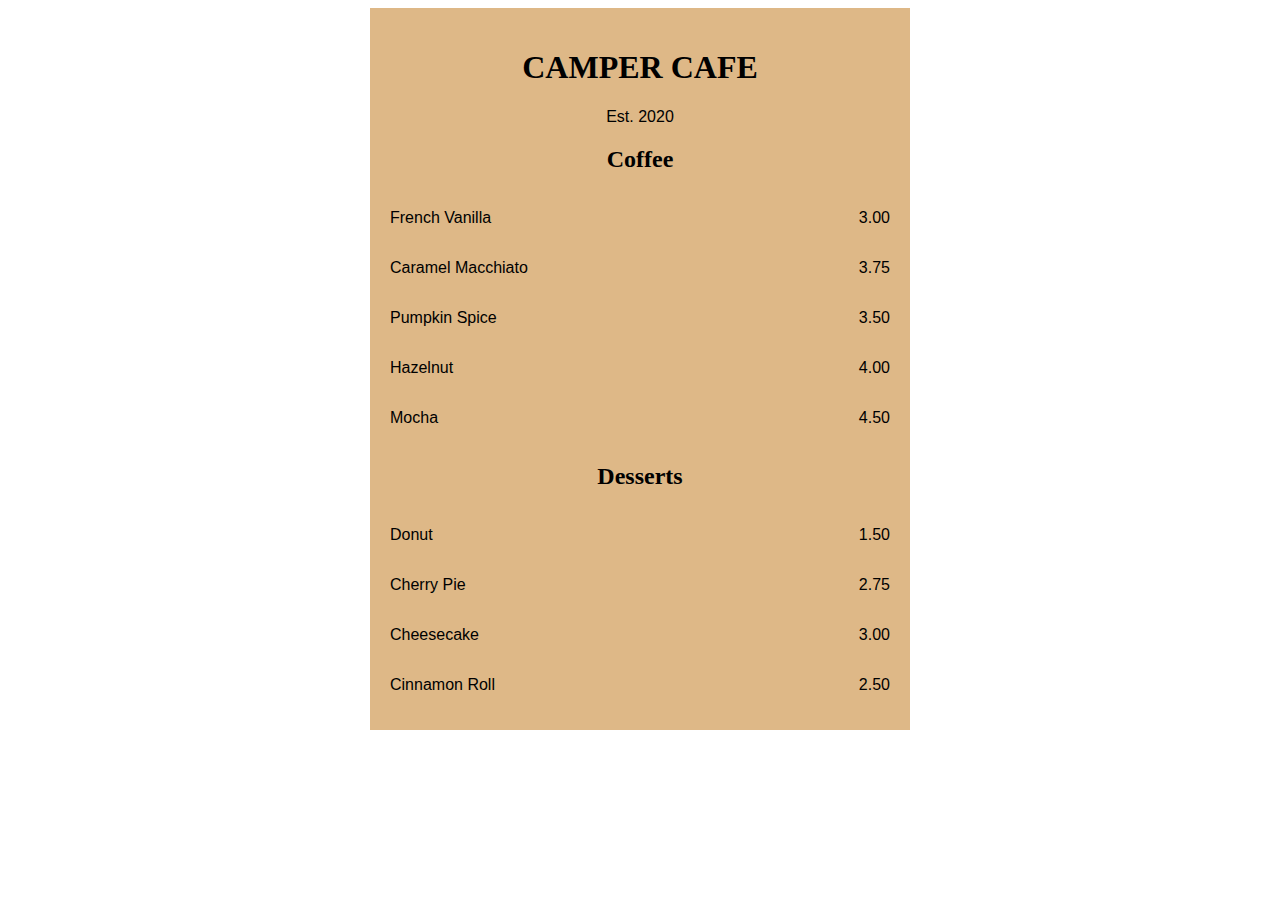
<file: index.html>
<!DOCTYPE html>
<html lang="en">
  <head>
    <meta charset="utf-8" />
    <meta name="viewport" content="width=device-width, initial-scale=1.0" />
    <title>Cafe Menu</title>
    <link href="styles.css" rel="stylesheet"/>
  </head>
  <body>
    <div class="menu">
      <main>
        <h1>CAMPER CAFE</h1>
        <p>Est. 2020</p>
        <section>
          <h2>Coffee</h2>
          <article class="item">
            <p class="flavor">French Vanilla</p><p class="price">3.00</p>
          </article>
          <article class="item">
            <p class="flavor">Caramel Macchiato</p><p class="price">3.75</p>
          </article>
          <article class="item">
            <p class="flavor">Pumpkin Spice</p><p class="price">3.50</p>
          </article>
          <article class="item">
            <p class="flavor">Hazelnut</p><p class="price">4.00</p>
          </article>
          <article class="item">
            <p class="flavor">Mocha</p><p class="price">4.50</p>
          </article>
        </section>
        <section>
          <h2>Desserts</h2>
          <article class="item">
            <p class="dessert">Donut</p><p class="price">1.50</p>
          </article>
          <article class="item">
            <p class="dessert">Cherry Pie</p><p class="price">2.75</p>
          </article>
          <article class="item">
            <p class="dessert">Cheesecake</p><p class="price">3.00</p>
          </article>
          <article class="item">
            <p class="dessert">Cinnamon Roll</p><p class="price">2.50</p>
          </article>
        </section>
      </main>
    </div>
  </body>

</html>
</file>
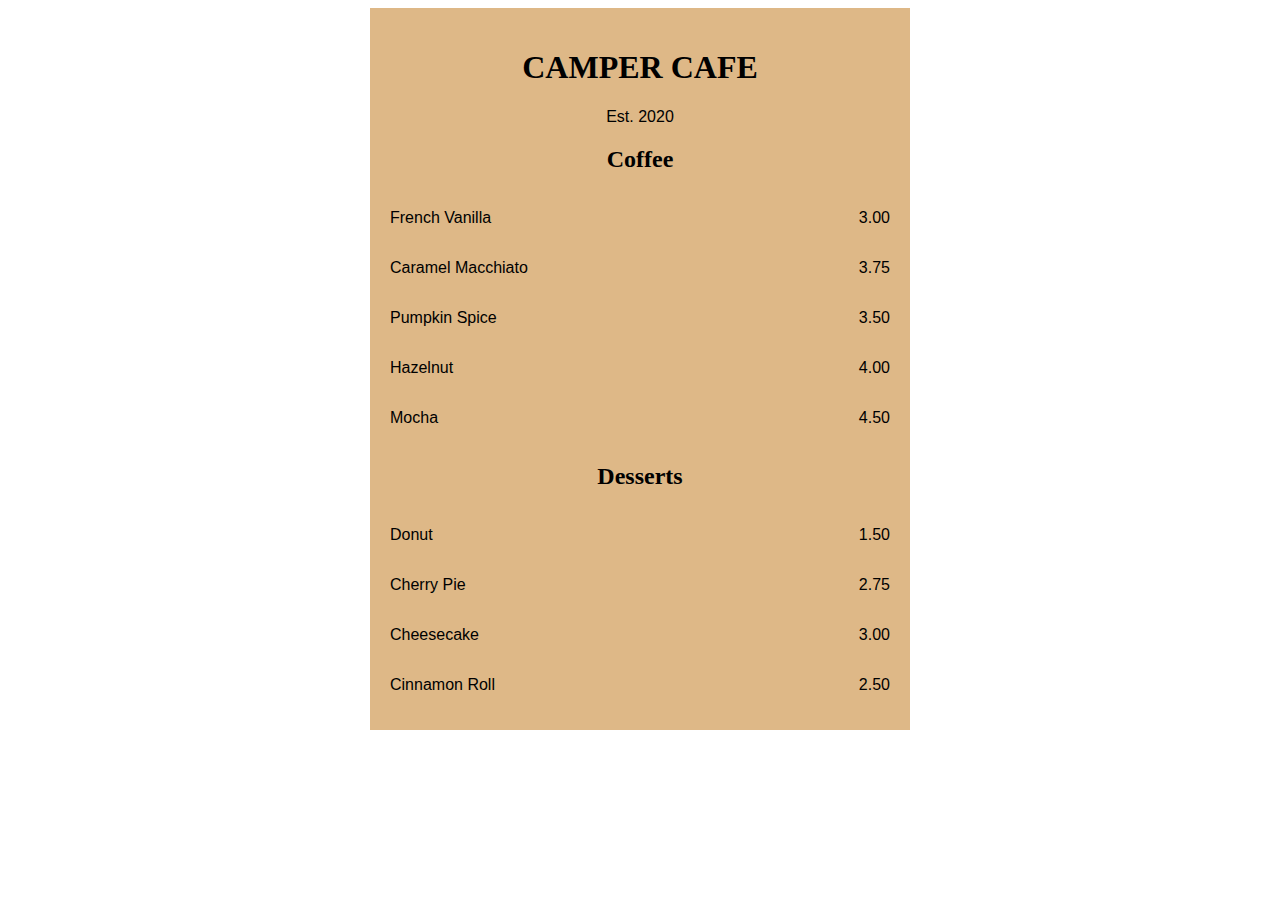
<file: cafe.html>
<!DOCTYPE html>
<html lang="en">
  <head>
    <meta charset="utf-8" />
    <meta name="viewport" content="width=device-width, initial-scale=1.0" />
    <title>Cafe Menu</title>
    <link href="cafe.css" rel="stylesheet"/>
  </head>
  <body>
    <div class="menu">
      <main>
        <h1>CAMPER CAFE</h1>
        <p>Est. 2020</p>
        <section>
          <h2>Coffee</h2>
          <article class="item">
            <p class="flavor">French Vanilla</p><p class="price">3.00</p>
          </article>
          <article class="item">
            <p class="flavor">Caramel Macchiato</p><p class="price">3.75</p>
          </article>
          <article class="item">
            <p class="flavor">Pumpkin Spice</p><p class="price">3.50</p>
          </article>
          <article class="item">
            <p class="flavor">Hazelnut</p><p class="price">4.00</p>
          </article>
          <article class="item">
            <p class="flavor">Mocha</p><p class="price">4.50</p>
          </article>
        </section>
        <section>
          <h2>Desserts</h2>
          <article class="item">
            <p class="dessert">Donut</p><p class="price">1.50</p>
          </article>
          <article class="item">
            <p class="dessert">Cherry Pie</p><p class="price">2.75</p>
          </article>
          <article class="item">
            <p class="dessert">Cheesecake</p><p class="price">3.00</p>
          </article>
          <article class="item">
            <p class="dessert">Cinnamon Roll</p><p class="price">2.50</p>
          </article>
        </section>
      </main>
    </div>
  </body>
</html>
</file>
<file: styles.css>
body {
  background-image: url(https://cdn.freecodecamp.org/curriculum/css-cafe/beans.jpg);
  font-family: sans-serif;
}

.established{
  font-style:italic;
}

h1, h2, p {
  text-align: center;
}

.menu {
  width: 80%;
  background-color: burlywood;
  margin-left: auto;
  margin-right: auto;
  padding: 20px;
  max-width: 500px;
}

h1, h2 {
  font-family: Impact, serif;
}

.item p {
  display: inline-block;
}

.flavor, .dessert {
  text-align: left;
  width: 75%;
}

.price {
  text-align: right;
  width: 25%

}
</file>
<file: cafe.css>
body {
  background-image: url(https://cdn.freecodecamp.org/curriculum/css-cafe/beans.jpg);
  font-family: sans-serif;
}

.established{
  font-style:italic;
}

h1, h2, p {
  text-align: center;
}

.menu {
  width: 80%;
  background-color: burlywood;
  margin-left: auto;
  margin-right: auto;
  padding: 20px;
  max-width: 500px;
}

h1, h2 {
  font-family: Impact, serif;
}

.item p {
  display: inline-block;
}

.flavor, .dessert {
  text-align: left;
  width: 75%;
}

.price {
  text-align: right;
  width: 25%
}
</file>
